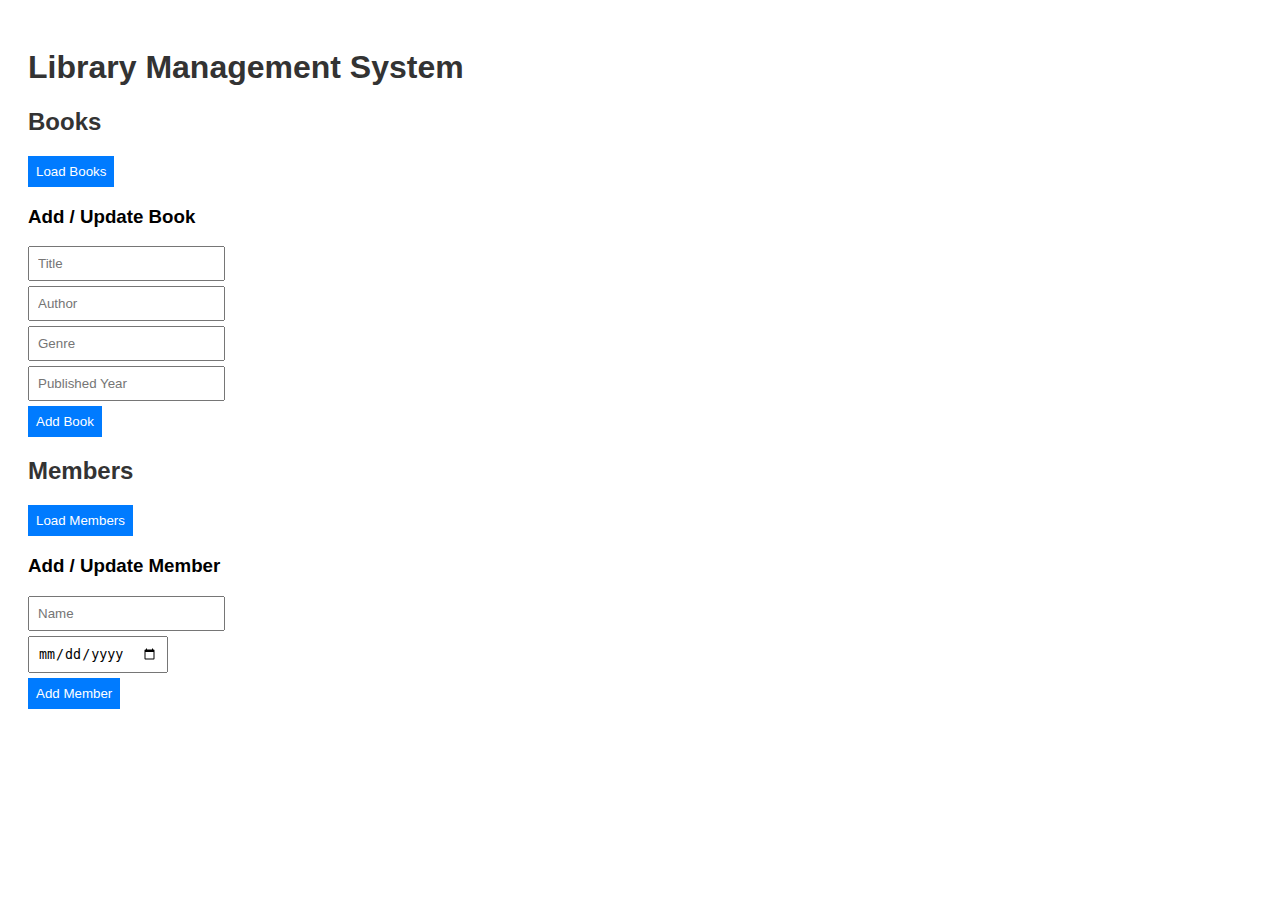
<file: ques4/index.html>
<!DOCTYPE html>
<html lang="en">
<head>
    <meta charset="UTF-8">
    <meta name="viewport" content="width=device-width, initial-scale=1.0">
    <title>Library Management System</title>
    <link rel="stylesheet" href="styles.css">
</head>
<body>
    <h1>Library Management System</h1>

    <section id="books-section">
        <h2>Books</h2>
        <button onclick="fetchBooks()">Load Books</button>
        <div id="books-list"></div>
        
        <h3>Add / Update Book</h3>
        <input type="text" id="book-title" placeholder="Title">
        <input type="text" id="book-author" placeholder="Author">
        <input type="text" id="book-genre" placeholder="Genre">
        <input type="number" id="book-year" placeholder="Published Year">
        <button onclick="addBook()">Add Book</button>
    </section>

    <section id="members-section">
        <h2>Members</h2>
        <button onclick="fetchMembers()">Load Members</button>
        <div id="members-list"></div>
        
        <h3>Add / Update Member</h3>
        <input type="text" id="member-name" placeholder="Name">
        <input type="date" id="member-date" placeholder="Membership Date">
        <button onclick="addMember()">Add Member</button>
    </section>

    <script src="firebase-config.js"></script>
    <script src="main.js"></script>
</body>
</html>
</file>
<file: ques4/styles.css>
body {
    font-family: Arial, sans-serif;
    padding: 20px;
}

h1, h2 {
    color: #333;
}

section {
    margin-bottom: 20px;
}

input, button {
    display: block;
    margin: 5px 0;
    padding: 8px;
}

button {
    background-color: #007BFF;
    color: white;
    border: none;
    cursor: pointer;
}
</file>
